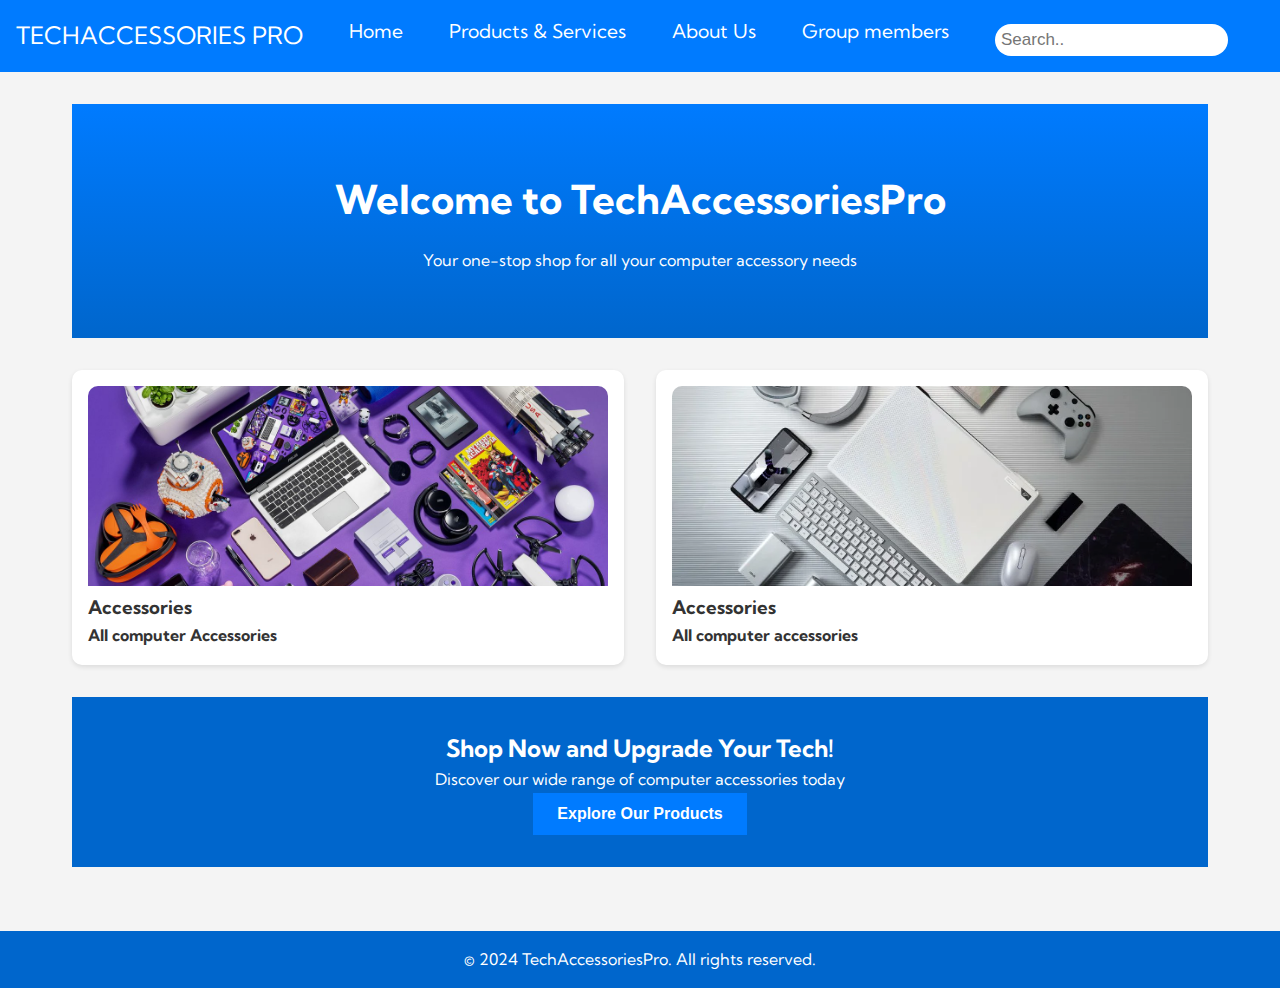
<file: WebDev CS/Assignment/index.html>
<!DOCTYPE html>
<html lang="en">
  <head>
    <meta charset="UTF-8" />
    <meta name="viewport" content="width=device-width, initial-scale=1.0" />
    <title>TechAccessoriesPro | Home</title>
    <link rel="stylesheet" href="styles.css" />
  </head>
  <body>
    <header>
      <nav class="bottom-nav">
        <ul>
          <li class="company-name">TECHACCESSORIES PRO</li>
          <li><a href="index.html">Home</a></li>
          <li><a href="products.html">Products & Services</a></li>
          <li><a href="about.html">About Us</a></li>
          <li><a href="group.html">Group members</a></li>
          <li class="searchbar">
            <input type="text" placeholder="Search.." />
          </li>
        </ul>
      </nav>
    </header>

    <main>
      <section class="hero">
        <h1>Welcome to TechAccessoriesPro</h1>
        <p>Your one-stop shop for all your computer accessory needs</p>
      </section>

      <section class="product-grid">
        <article>
          <img src="images/best-tech-accessories.jpg" alt="Accessories" />
          <h3>Accessories</h3>
          <p>All computer Accessories</p>
        </article>
        <article>
          <img src="images/accessories.jpeg" alt="Accessories" />
          <h3>Accessories</h3>
          <p>All computer accessories</p>
        </article>
      </section>

      <section class="call-to-action">
        <h2>Shop Now and Upgrade Your Tech!</h2>
        <p>Discover our wide range of computer accessories today</p>
        <a href="products.html"><button>Explore Our Products</button></a>
      </section>
    </main>

    <footer>
      <p>&copy; 2024 TechAccessoriesPro. All rights reserved.</p>
    </footer>
  </body>
</html>
</file>
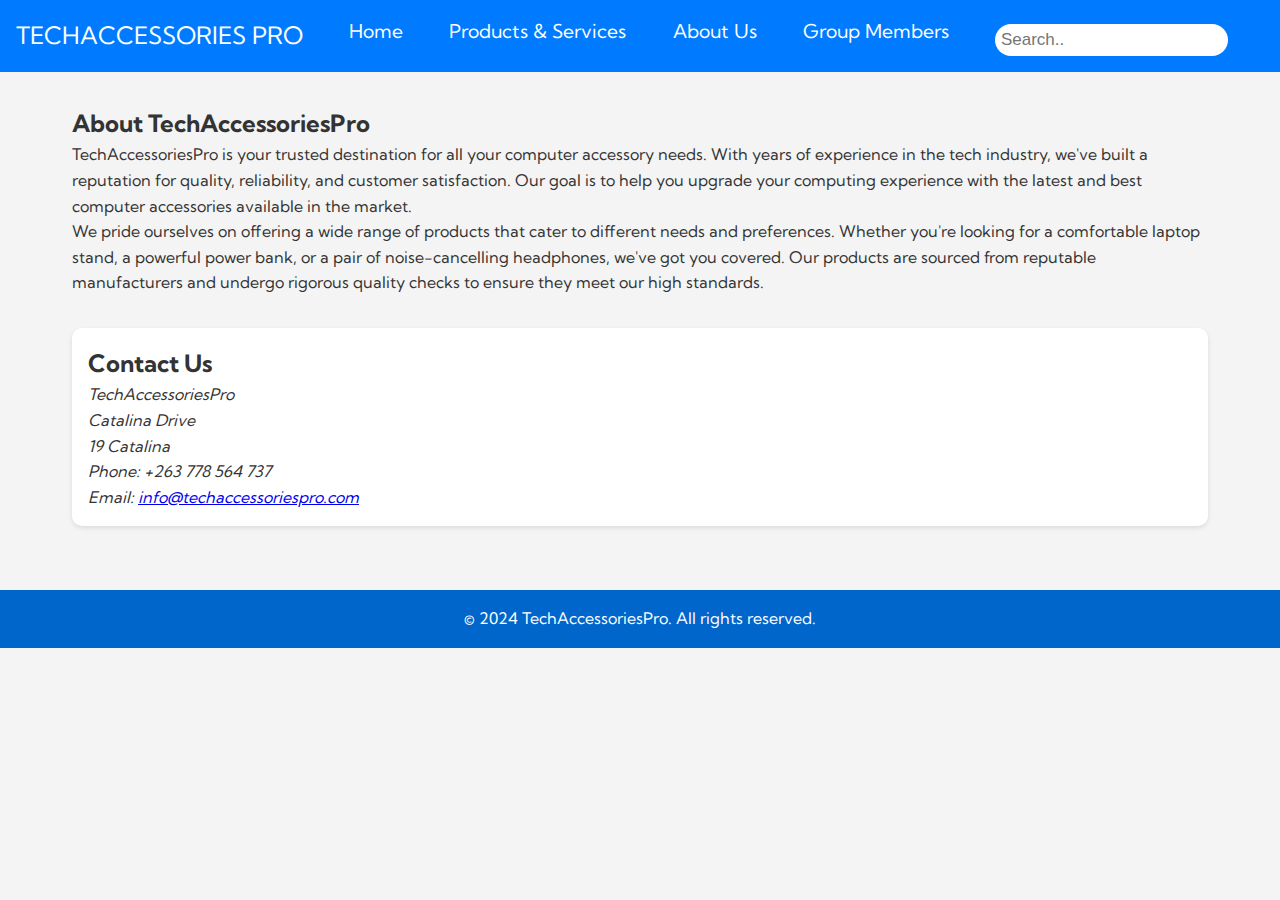
<file: WebDev CS/Assignment/about.html>
<!DOCTYPE html>
<html lang="en">
  <head>
    <meta charset="UTF-8" />
    <meta name="viewport" content="width=device-width, initial-scale=1.0" />
    <title>TechAccessoriesPro | About Us</title>
    <link rel="stylesheet" href="styles.css" />
  </head>
  <body>
    <header>
      <nav class="bottom-nav">
        <ul>
          <li class="company-name">TECHACCESSORIES PRO</li>
          <li><a href="index.html">Home</a></li>
          <li><a href="products.html">Products & Services</a></li>
          <li><a href="about.html">About Us</a></li>
          <li><a href="group.html">Group Members</a></li>

          <li class="searchbar">
            <input type="text" placeholder="Search.." />
          </li>
        </ul>
      </nav>
    </header>

    <main>
      <section class="company-profile">
        <h2>About TechAccessoriesPro</h2>
        <p>
          TechAccessoriesPro is your trusted destination for all your computer
          accessory needs. With years of experience in the tech industry, we've
          built a reputation for quality, reliability, and customer
          satisfaction. Our goal is to help you upgrade your computing
          experience with the latest and best computer accessories available in
          the market.
        </p>
        <p>
          We pride ourselves on offering a wide range of products that cater to
          different needs and preferences. Whether you're looking for a
          comfortable laptop stand, a powerful power bank, or a pair of
          noise-cancelling headphones, we've got you covered. Our products are
          sourced from reputable manufacturers and undergo rigorous quality
          checks to ensure they meet our high standards.
        </p>
      </section>

      <section class="contact-info">
        <h2>Contact Us</h2>
        <address>
          TechAccessoriesPro<br />
          Catalina Drive<br />
          19 Catalina<br />
          Phone: +263 778 564 737 <br />
          Email:
          <a href="mailto:info@techaccessoriespro.com"
            >info@techaccessoriespro.com</a
          >
        </address>
      </section>
    </main>

    <footer>
      <p>&copy; 2024 TechAccessoriesPro. All rights reserved.</p>
    </footer>
  </body>
</html>
</file>
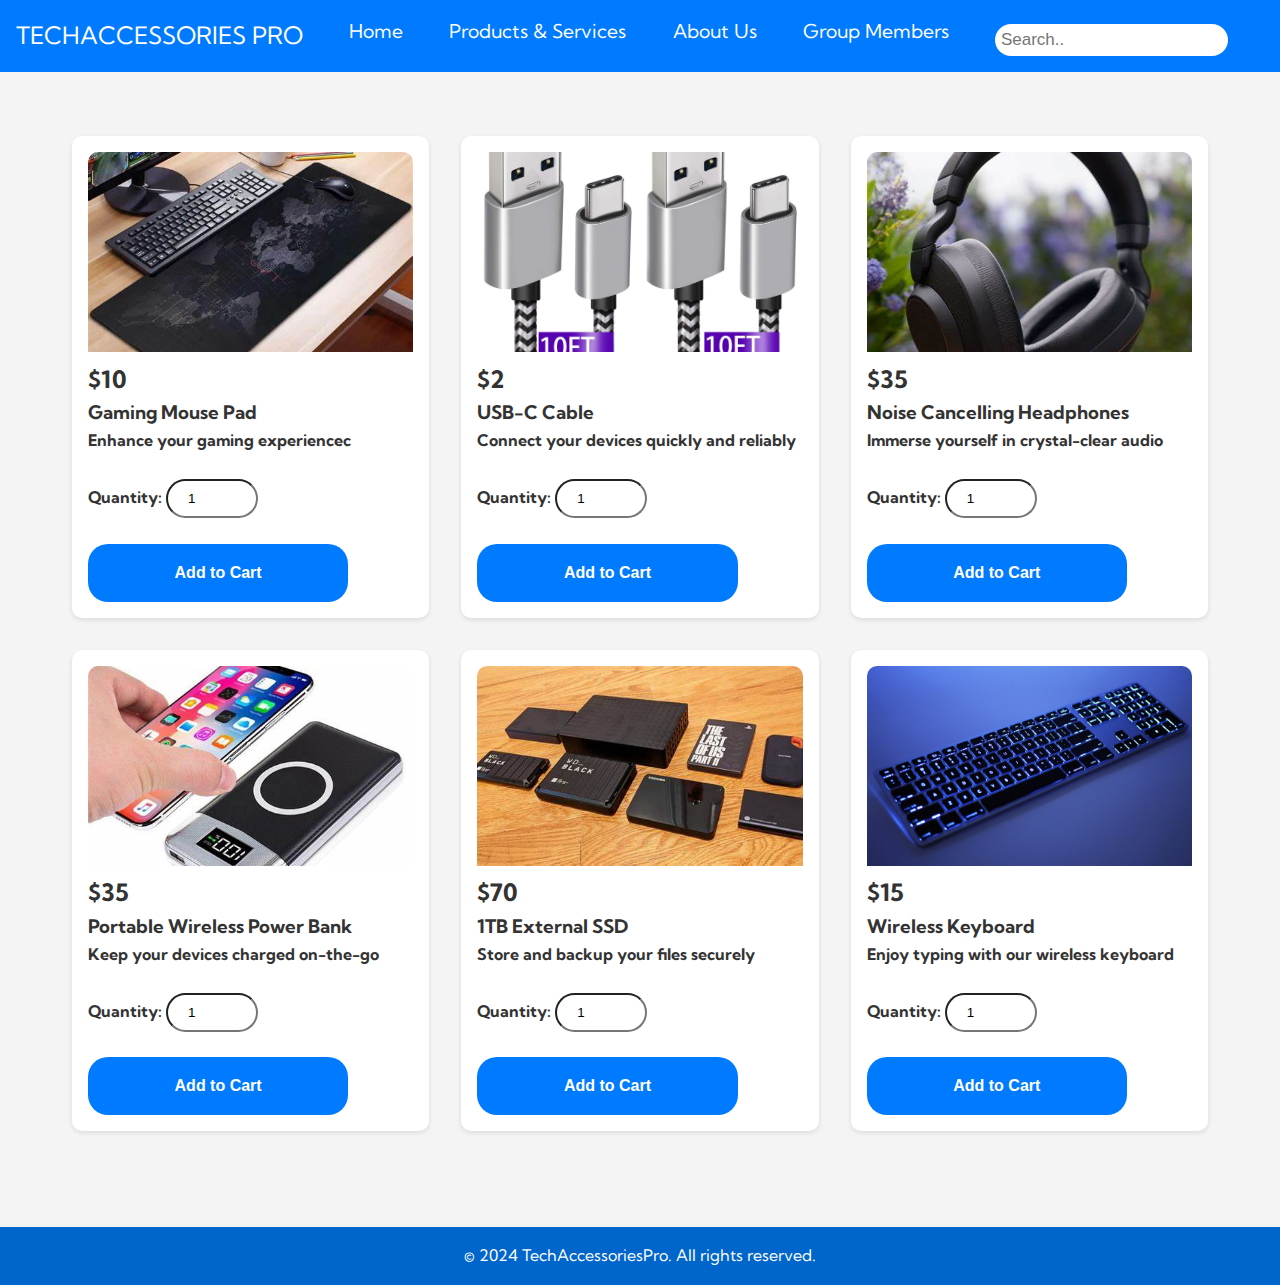
<file: WebDev CS/Assignment/products.html>
<!DOCTYPE html>
<html lang="en">
  <head>
    <meta charset="UTF-8" />
    <meta name="viewport" content="width=device-width, initial-scale=1.0" />
    <title>TechAccessoriesPro | Products & Services</title>
    <link rel="stylesheet" href="styles.css" />
  </head>
  <body>
    <header>
      <nav class="bottom-nav">
        <ul>
          <li class="company-name">TECHACCESSORIES PRO</li>
          <li><a href="index.html">Home</a></li>
          <li><a href="products.html">Products & Services</a></li>
          <li><a href="about.html">About Us</a></li>
          <li><a href="group.html">Group Members</a></li>
          <li class="searchbar">
            <input type="text" placeholder="Search.." />
          </li>
        </ul>
      </nav>
    </header>

    <main>
      <section class="product-grid">
        <article>
          <img src="images/mousepad.jpeg" alt="Gaming Mouse Pad" />
          <h2>$10</h2>
          <h3>Gaming Mouse Pad</h3>
          <p>Enhance your gaming experiencec</p>
          <br />
          <p>Quantity: <input type="number" value="1" min="1" max="10" /></p>
          <br />
          <button>Add to Cart</button>
        </article>
        <article>
          <img src="images/usbc-cable.jpg" alt="USB-C Cable" />
          <h2>$2</h2>
          <h3>USB-C Cable</h3>
          <p>Connect your devices quickly and reliably</p>
          <br />
          <p>Quantity: <input type="number" value="1" min="1" max="10" /></p>
          <br />
          <button>Add to Cart</button>
        </article>
        <article>
          <img src="images/headphones.jpeg" alt="Noise Cancelling Headphones" />
          <h2>$35</h2>
          <h3>Noise Cancelling Headphones</h3>
          <p>Immerse yourself in crystal-clear audio</p>
          <br />
          <p>Quantity: <input type="number" value="1" min="1" max="10" /></p>
          <br />
          <button>Add to Cart</button>
        </article>
        <article>
          <img src="images/powerbank.jpeg" alt="Portable Power Bank" />
          <h2>$35</h2>
          <h3>Portable Wireless Power Bank</h3>
          <p>Keep your devices charged on-the-go</p>
          <br />
          <p>Quantity: <input type="number" value="1" min="1" max="10" /></p>
          <br />
          <button>Add to Cart</button>
        </article>
        <article>
          <img src="images/drives.jpeg" alt="External Hard Drive" />
          <h2>$70</h2>
          <h3>1TB External SSD</h3>
          <p>Store and backup your files securely</p>
          <br />
          <p>Quantity: <input type="number" value="1" min="1" max="10" /></p>
          <br />
          <button>Add to Cart</button>
        </article>
        <article>
          <img src="images/keyboard.jpeg" alt="Wireless Keyboard" />
          <h2>$15</h2>
          <h3>Wireless Keyboard</h3>
          <p>Enjoy typing with our wireless keyboard</p>
          <br />
          <p>Quantity: <input type="number" value="1" min="1" max="10" /></p>
          <br />

          <button>Add to Cart</button>
        </article>
      </section>
    </main>

    <footer>
      <p>&copy; 2024 TechAccessoriesPro. All rights reserved.</p>
    </footer>
  </body>
</html>
</file>
<file: WebDev CS/Assignment/styles.css>
/* styles.css */
@import url("https://fonts.googleapis.com/css2?family=Kumbh+Sans:wght@400;700&display=swap");

* {
  box-sizing: border-box;
  margin: 0;
  padding: 0;
}

body {
  font-family: "Kumbh Sans", sans-serif;
  line-height: 1.6;
  color: #333;
  background-color: #f4f4f4;
}

header {
  background-color: #007bff; /* Blue */
  color: white;
  padding: 1rem;
  text-align: center;
}
table {
  text-decoration: none;
  text-align: centre;
}

nav ul {
  list-style-type: none;
  display: flex;
  justify-content: space-between;
}

nav li {
  margin-right: 20px;
  font-size: larger;
}

nav a {
  color: white;
  text-decoration: none;
}
nav a :hover {
  border-bottom: 5px solid black;
  cursor: pointer;
}

main {
  max-width: 1200px;
  margin: 0 auto;
  padding: 2rem;
}
.company-name {
  text-decoration: none;
}

.hero {
  background-image: linear-gradient(to bottom, #007bff, #0066cc);
  padding: 4rem 2rem;
  text-align: center;
  color: white;
}

.hero h1 {
  font-size: 2.5rem;
  margin-bottom: 1rem;
}

.product-grid {
  display: grid;
  grid-template-columns: repeat(auto-fit, minmax(300px, 1fr));
  gap: 2rem;
  padding: 2rem 0;
}

.product-grid article {
  background-color: white;
  border-radius: 10px;
  padding: 1rem;
  box-shadow: 0 2px 5px rgba(0, 0, 0, 0.1);
  font-weight: bold;
}

.product-grid img {
  width: 100%;
  height: 200px;
  object-fit: cover;
  border-top-left-radius: 10px;
  border-top-right-radius: 10px;
}
.product-grid img:hover {
  cursor: pointer;
  transform: scale(1.1);
  filter: contrast(80%);
}
.product-grid button {
  border-radius: 20px;
  width: 80%;
  padding: 20px;
}
.product-grid button :hover {
  background-color: white;
  color: blue;
}
.company-name {
  font-size: x-large;
}

.call-to-action {
  background-color: #0066cc;
  padding: 2rem;
  text-align: center;
  color: white;
}

button {
  background-color: #007bff;
  color: white;
  font-weight: bold;
  border: none;
  padding: 0.75rem 1.5rem;
  font-size: 1rem;
  cursor: pointer;
  transition: background-color 0.3s ease;
}

button:hover {
  background-color: black;
  color: #0066cc;
  font-weight: bold;
}

.company-profile {
  margin-bottom: 2rem;
}

.contact-info {
  background-color: white;
  padding: 1rem;
  border-radius: 10px;
  box-shadow: 0 2px 5px rgba(0, 0, 0, 0.1);
}

footer {
  background-color: #0066cc;
  color: white;
  text-align: center;
  padding: 1rem;
  margin-top: 2rem;
}
input[type="number" i] {
  padding-block: 10px;
  padding-inline: 20px;
  border-radius: 20px;
  max-width: 70%;
}

table,
th,
td {
  border: 1px solid black;
  color: black;
  font-size: larger;
  text-decoration: none;
}

.searchbar input[type="text"] {
  float: right;
  padding: 6px;
  border: none;
  margin-top: 8px;
  margin-right: 16px;
  font-size: 17px;
  border-radius: 30px;
}
@media screen and (max-width: 600px) {
  .searchbar a,
  .searchbar input[type="text"] {
    float: none;
    display: block;
    text-align: left;
    width: 100%;
    margin: 0;
    padding: 14px;
  }
  .searchbar input[type="text"] {
    border: 1px solid #ccc;
  }
}

.bottom-nav a.active {
  border-bottom: 5px solid white;
  color: #0066cc;
}

.bottom-nav a:hover {
  border-bottom: 5px solid white;
  color: #0066cc;
  text-decoration: bold;
}
</file>
